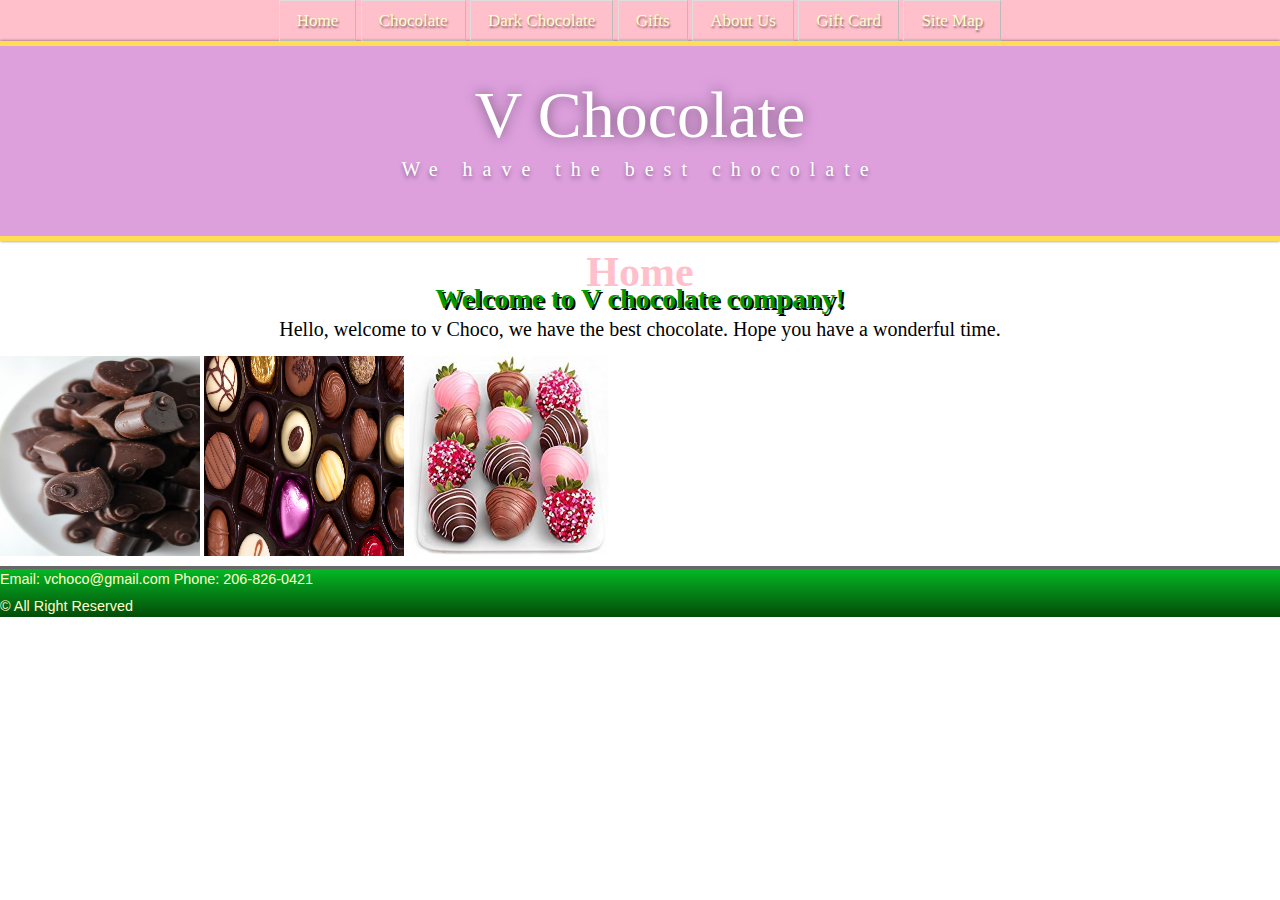
<file: HTMLproject/index.html>
<!doctype html>
<html lang="en">
	<head>
	  <meta charset="UTF-8">
	  <title>VChoco Home</title>
	  <link href="home.css" rel="stylesheet" type="text/css">
	<link rel="stylesheet" href="https://stackpath.bootstrapcdn.com/bootstrap/4.5.2/css/bootstrap.min.css" integrity="sha384-JcKb8q3iqJ61gNV9KGb8thSsNjpSL0n8PARn9HuZOnIxN0hoP+VmmDGMN5t9UJ0Z" crossorigin="anonymous">
	
	
	
	<script type = "text/javascript">
		<!-- javascript funcation show the hello message -->
		function showMessage() {
		  alert( 'Welcome to the chocolate world!' );
		}
		showMessage();
		
		<!-- javascript funcation for user to input the name, and output the name if null it will play "Welcome to V chocolate company dear"  -->
		function username()
		{
			var output;
			if(!localStorage.getItem("name"))
			{
				var userName = prompt("What is your name?");
				localStorage.setItem("name",userName);
			}
			if(localStorage.getItem("name") === "null" || localStorage.getItem("name") === "")
			{
				output = "Welcome to V chocolate company dear";
			}
			else
			{
				var tempName = localStorage.getItem("name").substring(0,1).toUpperCase();
				tempName = tempName + localStorage.getItem("name").substring(1).toLowerCase();
				output = "Welcome to V chocolate company, " + tempName + "!";
			}
				document.getElementById("inputname").innerHTML = output;
		}
		
		
		//Listens for the start function to begin
		window.addEventListener("load", start, false);
	</script>
	
	
	</head>

	<body>
	  <div class="wrapper">
	  <nav id="top">
		  <ul>
			<li><a href="index.html"> Home</a></li>
		  	<li><a href="choco.html">Chocolate</a></li>
		  	<li><a href="darkchoco.html">Dark Chocolate</a></li>
		 	<li><a href="gift.html">Gifts</a></li>
		  	<li><a href="aboutus.html">About Us</a></li>
		  	<li><a href="card.html">Gift Card</a></li>
		  	<li><a href="sitemap.html">Site Map</a></li>
		  </ul>
	  </nav>
	  <header>
		<h2>V Chocolate</h2>
		<p>We have the best chocolate </p>
	  </header>
	  <main id="maincontent">
		<section>
		  <h1>Home</h1>
		  <article>
			<h2 id="inputname">Welcome to V chocolate company!</h2>
			<p>Hello, welcome to v Choco, we have the best chocolate. Hope you have a wonderful time.</p>
		  </article>
		</section>
	  <img src="choco.png" width="200" height="200" alt=""/>
	  <img src="choco1.png" width="200" height="200" alt=""/>
	  <img src="choco3.png" width="200" height="200" alt=""/>
	  <!-- InstanceEndEditable -->
	  </main>
	  <footer>
		<p>Email: vchoco@gmail.com  Phone: 206-826-0421</p>
		<p>© All Right Reserved</p>
	  </footer>
	  </div>

	</body>
</html>
</file>
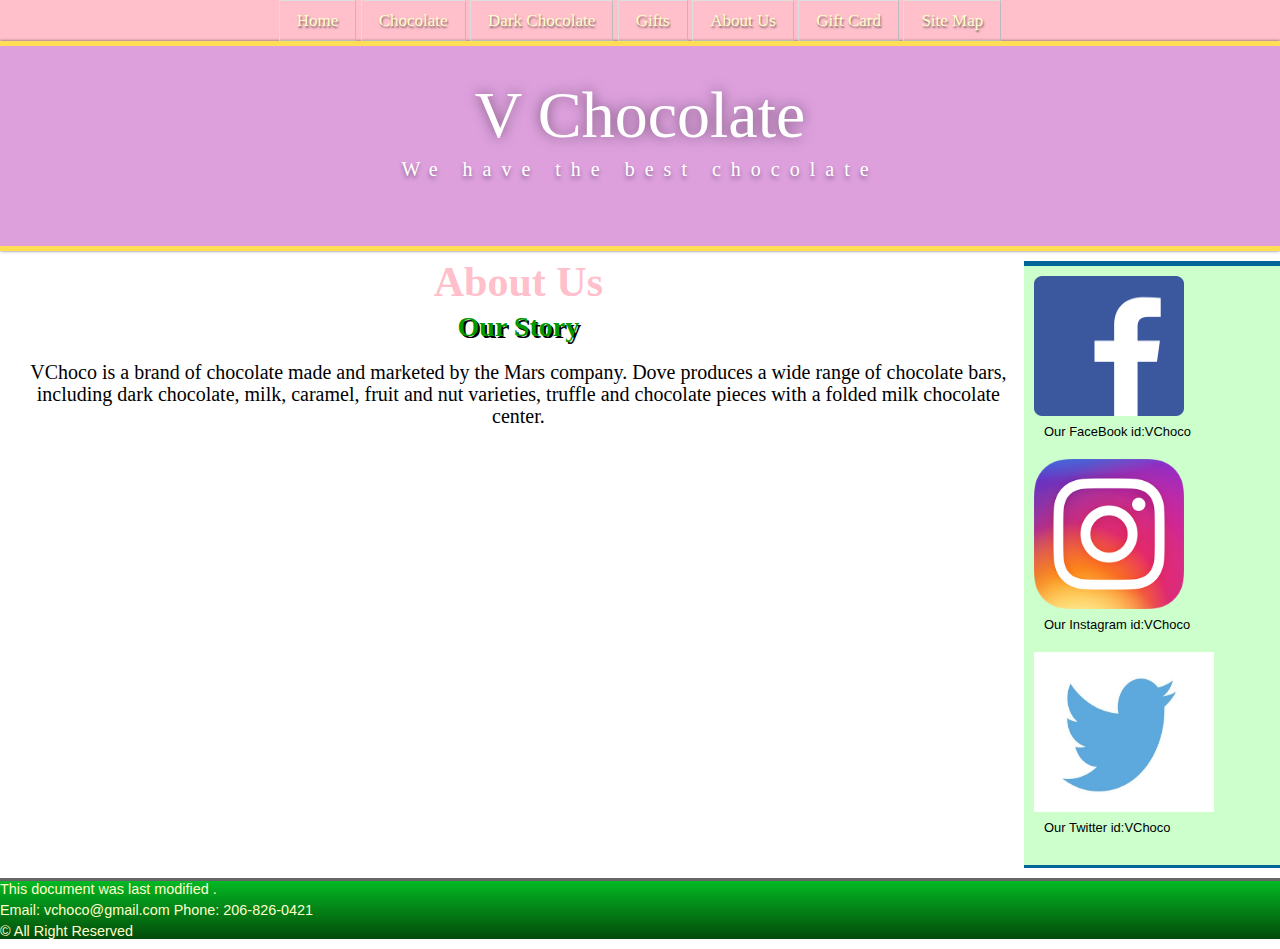
<file: HTMLproject/aboutus.html>
<!doctype html>
<html>
	<head>
	  <meta charset="UTF-8">
	  <title>AboutUs</title>
	  <style type="text/css">
	  </style>

<script>
		document.getElementById("modify").innerHTML = document.lastModified
		</script>


	  <link href="home.css" rel="stylesheet" type="text/css">
	</head>

	<body>
		 <div class="wrapper">
		<nav id="top">
		  <ul>
			<li><a href="index.html"> Home</a></li>
      <li><a href="choco.html">Chocolate</a></li>
	  <li><a href="darkchoco.html">Dark Chocolate</a></li>
      <li><a href="gift.html">Gifts</a></li>
      <li><a href="aboutus.html">About Us</a></li>
      <li><a href="card.html">Gift Card</a></li>
      <li><a href="sitemap.html">Site Map</a></li>
		  </ul>
		</nav>
		<header>
		  <h2>V Chocolate</h2>
		  <p>We have the best chocolate </p>
	  </header>
	  <main>
		
		<aside class="sidebar2">
		  <figure><img src="fblogo.png" width="150" height="140" alt=""/>
		  <figcaption>Our FaceBook id:VChoco </figcaption>
		  </figure>
		  <figure> <img src="ins.png" width="150" height="150" alt=""/>
		  <figcaption>Our Instagram id:VChoco</figcaption>
		  </figure>
		  <figure><img src="twitter.png" width="180" height="160" alt=""/>
		  <figcaption>Our Twitter id:VChoco</figcaption>
		  </figure>
		</aside>
		<section>
		  <h1>About Us </h1>
		  <article>
			<h2>Our Story</h2>
			<p>VChoco is a brand of chocolate made and marketed by the Mars company. Dove produces a wide range of chocolate bars, including dark chocolate, milk, caramel, fruit and nut varieties, truffle and chocolate pieces with a folded milk chocolate center.</p>
			
		  </article>
		</section>
	  </main>
	  <footer>
		
		 <!--
                displayLastModified function: 
                    This function displays the last modified date.
                    It is formatted as Date and the time it was last formatted by calling the .toLocaleString()
            -->
		<p>This document was last modified <span id="modify"></span>.</p>
		
		
		
		<p>Email: vchoco@gmail.com  Phone: 206-826-0421</p>
		<p>© All Right Reserved</p>
	  </footer>
	  </div>

	</body>
<!-- InstanceEnd -->
</html>
</file>
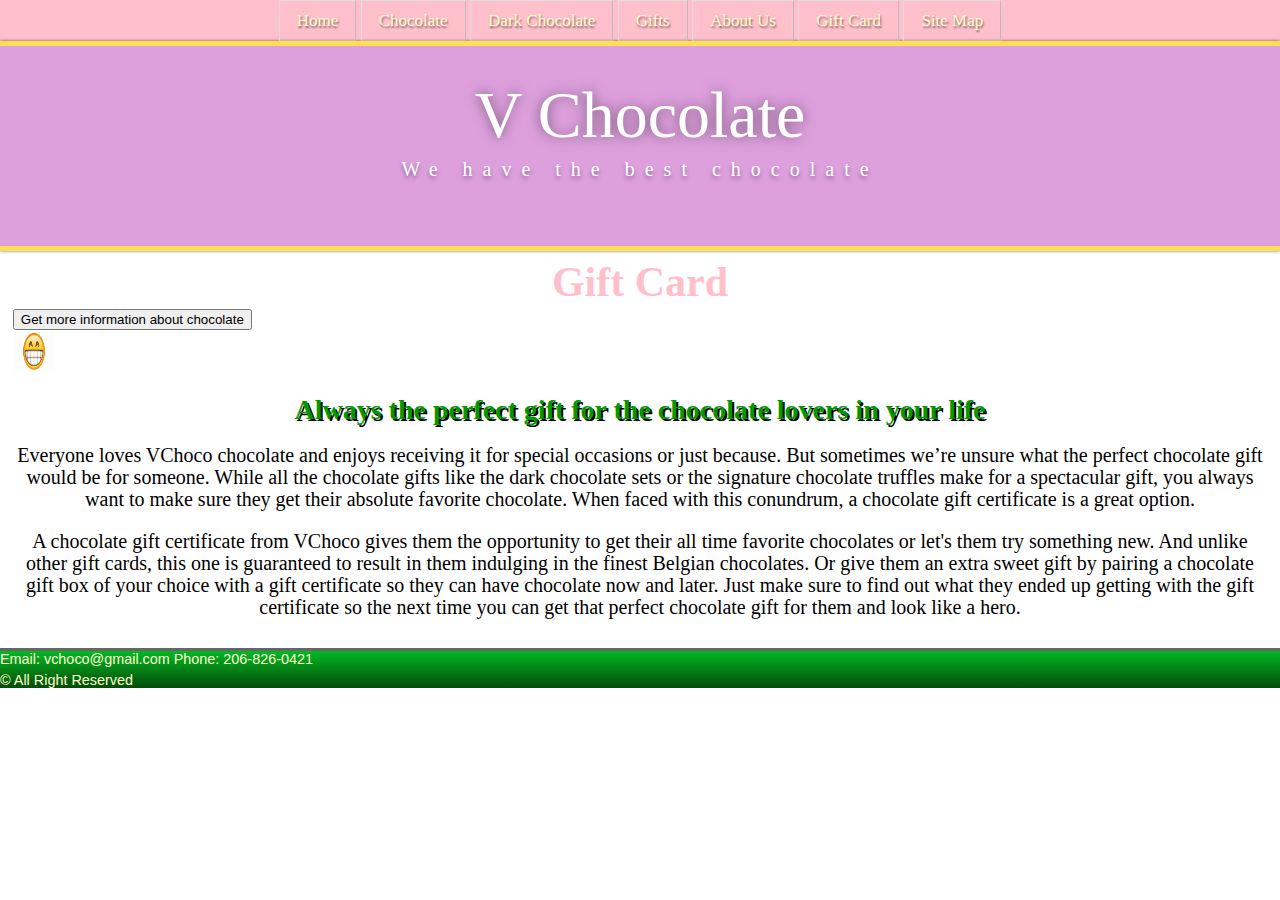
<file: HTMLproject/card.html>
<!doctype html>
<html lang="en">
	<head>
	  <meta charset="UTF-8">
	  <title>Card</title>
	  <style type="text/css">
	  </style>
	  <link href="home.css" rel="stylesheet" type="text/css">
	  
	  <script type = "text/javascript">
			<!-- javascript funcation change the image size		-->
			function bigImg(x) {
			  x.style.height = "64px";
			  x.style.width = "64px";
			}

			function normalImg(x) {
			  x.style.height = "42px";
			  x.style.width = "42px";
			}
			

		</script>
	  
	  
	</head>

	<body>
		<div class="wrapper">
		<nav id="top">
		  <ul>
			<li><a href="index.html"> Home</a></li>
		  <li><a href="choco.html">Chocolate</a></li>
		  <li><a href="darkchoco.html">Dark Chocolate</a></li>
		  <li><a href="gift.html">Gifts</a></li>
		  <li><a href="aboutus.html">About Us</a></li>
		  <li><a href="card.html">Gift Card</a></li>
		  <li><a href="sitemap.html">Site Map</a></li>
		  </ul>
		</nav>
		<header>
		  <h2>V Chocolate</h2>
		  <p>We have the best chocolate </p>
		</header>
	  <main>
		<section>
		  <h1>Gift Card </h1>
		  <p id="demo"></p>
		  <script type="text/javascript">
			function myFunction() {
			var newpage = window.open("https://en.wikipedia.org/wiki/Chocolate", "", "width=400,height=400");
			}
		</script>		
		
		<div>
			<button onclick="myFunction()">Get more information about chocolate</button>
		</div>
			
			<!-- set the image -->
			<img onmouseover="bigImg(this)" onmouseout="normalImg(this)" border="0" src="smile.gif" alt="Smile" width="42" height="42">
			
			
		  <article>
			<h2>Always the perfect gift for the chocolate lovers in your life </h2>
			<p>Everyone loves VChoco chocolate and enjoys receiving it for special occasions or just because. But sometimes we’re unsure what the perfect chocolate gift would be for someone. While all the chocolate gifts like the dark chocolate sets or the signature chocolate truffles make for a spectacular gift, you always want to make sure they get their absolute favorite chocolate. When faced with this conundrum, a chocolate gift certificate is a great option.</p>
			<p>A chocolate gift certificate from VChoco gives them the opportunity to get their all time favorite chocolates or let's them try something new. And unlike other gift cards, this one is guaranteed to result in them indulging in the finest Belgian chocolates. Or give them an extra sweet gift by pairing a chocolate gift box of your choice with a gift certificate so they can have chocolate now and later. Just make sure to find out what they ended up getting with the gift certificate so the next time you can get that perfect chocolate gift for them and look like a hero.</p>
	  
		  </article>
		</section>
	  </main>
	  <footer>
		<p>Email: vchoco@gmail.com  Phone: 206-826-0421</p>
		<p>© All Right Reserved</p>
	  </footer>
	  </div>

	</body>
</html>
</file>
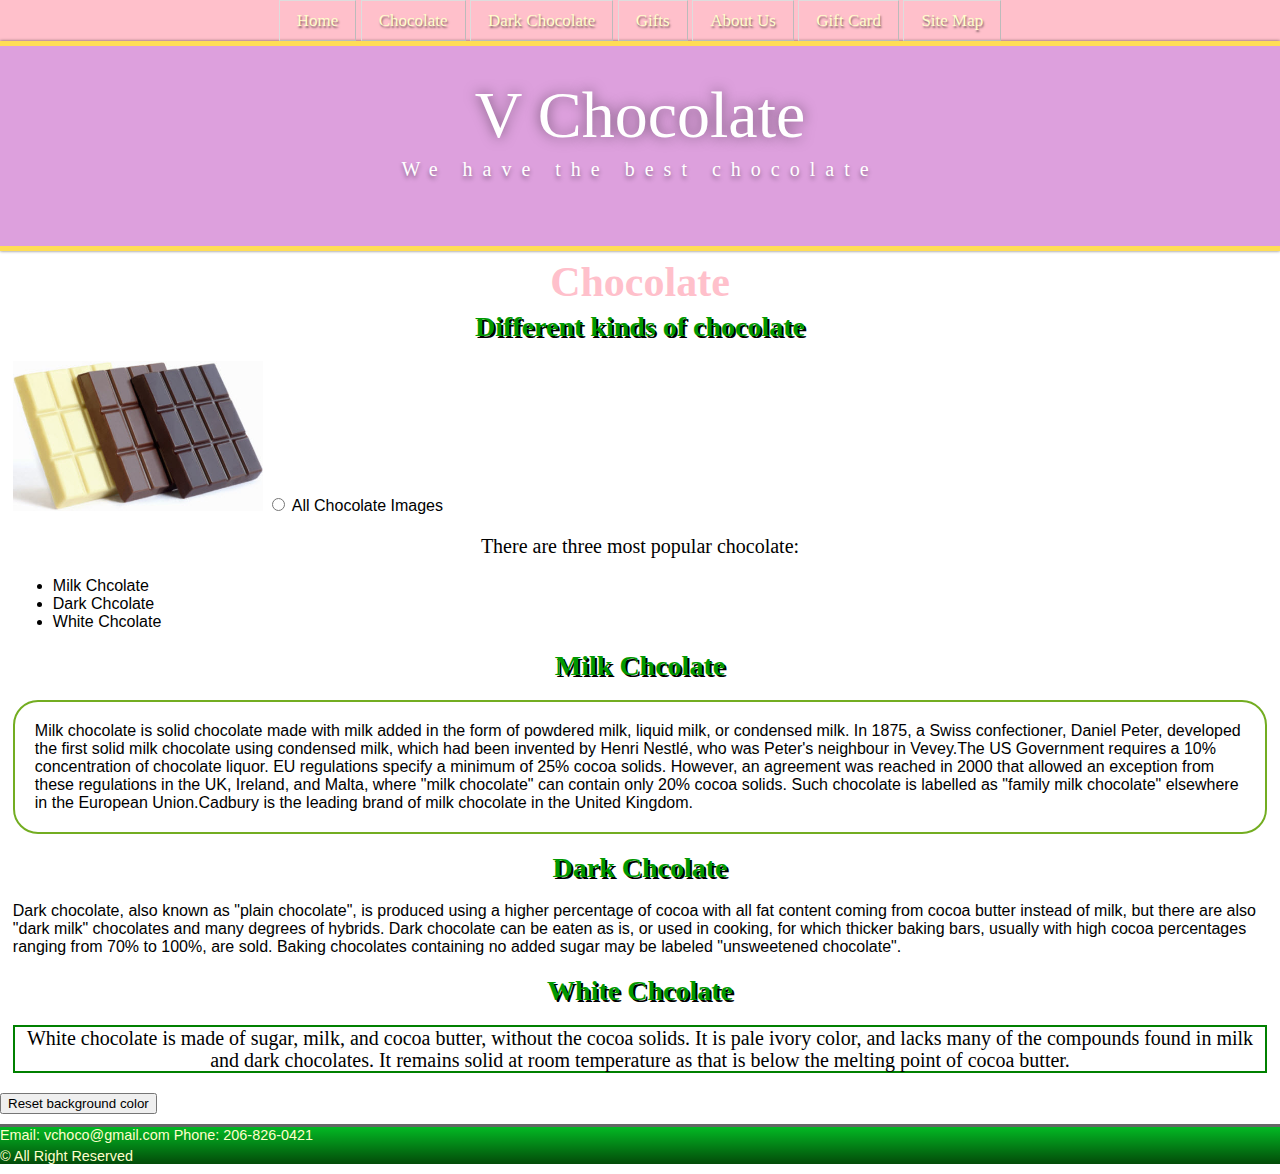
<file: HTMLproject/choco.html>
<!doctype html>
<html lang="en">
	<head>
	  <meta charset="UTF-8">
	  <title>Chocolate</title>
	  <style type="text/css">
	  </style>
	  <link href="home.css" rel="stylesheet" type="text/css">	 

	  <script type = "text/javascript">

		// changing the styles of page content dynamically, changeing the background color. -->
		function alterStyle(elem) {
		  elem.style.background = 'green';
		}

		function resetStyle(elemId) {
		  elem = document.getElementById(elemId);
		  elem.style.background = 'white';
		}	
		   
		  
		  // use Spry Data to link one of your pages to a Spry XML 
		  var asyncRequest; // variable to hold XMLHttpRequest object
		   // set up and send the asynchronous request to get the XML file
		   function getImages( url )
		   {
			  // attempt to create XMLHttpRequest object and make the request
			  try
			  {
				 asyncRequest = new XMLHttpRequest(); // create request object

				 // register event handler
				 asyncRequest.addEventListener(
					"readystatechange", processResponse, false); 
				 asyncRequest.open( "GET", url, true ); // prepare the request
				 asyncRequest.send( null ); // send the request
			  } // end try
			  catch ( exception )
			  {
				 alert( "Request Failed" );
			  } // end catch
		   } // end function getImages

		   // parses the XML response; dynamically creates an undordered list and 
		   // populates it with the response data; displays the list on the page
		   function processResponse()
		   {
			  // if request completed successfully and responseXML is non-null
			  if ( asyncRequest.readyState == 4 && asyncRequest.status == 200 && 
				 asyncRequest.responseXML )
			  {
				 clearImages(); // prepare to display a new set of images

				 // get the covers from the responseXML
				 var covers = asyncRequest.responseXML.getElementsByTagName(
					"cover" )

				 // get base URL for the images
				 var baseUrl = asyncRequest.responseXML.getElementsByTagName( 
					"baseurl" ).item( 0 ).firstChild.nodeValue;

				 // get the placeholder div element named covers
				 var output = document.getElementById( "covers" );

				 // create an unordered list to display the images
				 var imagesUL = document.createElement( "ul" );

				 // place images in unordered list
				 for ( var i = 0; i < covers.length; ++i )
				 {
					var cover = covers.item( i ); // get a cover from covers array

					// get the image filename
					var image = cover.getElementsByTagName( "image" ).
					   item( 0 ).firstChild.nodeValue;

					// create li and img element to display the image
					var imageLI = document.createElement( "li" );
					var imageTag = document.createElement( "img" );

					// set img element's src attribute
					imageTag.setAttribute( "src", baseUrl + escape( image ) ); 
					imageLI.appendChild( imageTag ); // place img in li
					imagesUL.appendChild( imageLI ); // place li in ul
				 } // end for statement

				 output.appendChild( imagesUL ); // append ul to covers div
			  } // end if 
		   } // end function processResponse

		   // clears the covers div
		   function clearImages()
		   {
			  document.getElementById( "covers" ).innerHTML = ""; 
		   } // end function clearImages

		   // register event listeners
		   function registerListeners()
		   {
			  document.getElementById( "all" ).addEventListener(
				 "click", function() { getImages( "image.xml" ); }, false ); 
			  
		   } // end function registerListeners

		   window.addEventListener( "load", registerListeners, false );
	 </script>
	 
	 
	</head>

	<body>

	  <div class="wrapper">
	  <nav id="top">
		  
	<!--Add a rollover effect on ul using the mouseover and mouseout events -->
		<ul>
		  <li><a href="index.html"> Home</a></li>
      	  <li><a href="choco.html">Chocolate</a></li>
	  	  <li><a href="darkchoco.html">Dark Chocolate</a></li>
      	  <li><a href="gift.html">Gifts</a></li>
       	  <li><a href="aboutus.html">About Us</a></li>
      	  <li><a href="card.html">Gift Card</a></li>
      	  <li><a href="sitemap.html">Site Map</a></li>
		</ul>
	  </nav>		  
		  
	  <header>
		<h2>V Chocolate</h2>
		<p>We have the best chocolate </p>
	  </header>
	  <main>
		<section>
		<h1>Chocolate</h1>
		<article>
		  <h2>Different kinds of chocolate</h2>
		  <img src="choco2.png" width="250" height="150" alt=""/>
			
			
			<!-- use Spry Data to link one of your pages to a Spry XML  -->
			<input type = "radio" name ="image" value = "all"  id = "all"> All Chocolate Images
			<div id = "covers"></div>
			
			
		  <p>There are three most popular chocolate:  
		
		<!--Add a rollover effect on some image or text using the mouseover and mouseout events. -->
		  <ul id="test">
			  <li>Milk Chcolate</li>
			  <li>Dark Chcolate</li>
			  <li>White Chcolate</li>
		  
		  </ul>
			<script>
			let test = document.getElementById("test");

			// This handler will be executed only once when the cursor -->
			// moves over the unordered list -->
			test.addEventListener("mouseenter", function( event ) {   
			  <!-- highlight the mouseenter target
			  event.target.style.color = "purple";

			  // reset the color after a short delay -->
			  setTimeout(function() {
				event.target.style.color = "";
			  }, 500);
			}, false);

			// This handler will be executed every time the cursor -->
			// is moved over a different list item -->
			test.addEventListener("mouseover", function( event ) {   
			  // highlight the mouseover target -->
			  event.target.style.color = "orange";

			  // reset the color after a short delay -->
			  setTimeout(function() {
				event.target.style.color = "";
			  }, 500);
			}, false);
				
			window.addEventListener( "load", registerListeners, false );
				
			</script>
			
		  </p>
		  <h2>Milk Chcolate</h2>
		  <div id="rcorners2">Milk chocolate is solid chocolate made with milk added in the form of powdered milk, liquid milk, 
		  or condensed milk. In 1875, a Swiss confectioner, Daniel Peter, developed the first solid milk chocolate using condensed
		  milk, which had been invented by Henri Nestlé, who was Peter's neighbour in Vevey.The US Government requires a 10%
		  concentration of chocolate liquor. EU regulations specify a minimum of 25% cocoa solids. However, an agreement
		  was reached in 2000 that allowed an exception from these regulations in the UK, Ireland, and Malta, where "milk 
		  chocolate" can contain only 20% cocoa solids. Such chocolate is labelled as "family milk chocolate" elsewhere 
		  in the European Union.Cadbury is the leading brand of milk chocolate in the United Kingdom.</div>
		  <h2>Dark Chcolate</h2>
		   <div id="rcorners3">Dark chocolate, also known as "plain chocolate", is produced using a higher percentage of cocoa with all fat content 
		  coming from cocoa butter instead of milk, but there are also "dark milk" chocolates and many degrees of hybrids. 
		  Dark chocolate can be eaten as is, or used in cooking, for which thicker baking bars, usually with high cocoa 
		  percentages ranging from 70% to 100%, are sold. Baking chocolates containing no added sugar may be labeled 
		  "unsweetened chocolate".</div>
		  <h2>White Chcolate</h2>
		   <p id="p1" onclick="alterStyle(this);">
			White chocolate is made of sugar, milk, and cocoa butter, without the cocoa solids. 
		  It is pale ivory color, and lacks many of the compounds found in milk and dark chocolates. 
		  It remains solid at room temperature as that is below the melting point of cocoa butter.		</p>
		</article>
		</section>
		  
		<!-- passes a reference to the element's object as parameter 'this'. -->
		

		<!-- passes the 'p1' id of another element's style to modify. -->
		<button onclick="resetStyle('p1');">Reset background color</button>
		  
		  
	  </main>
	 
	  
	  <footer>
		<p>Email: vchoco@gmail.com  Phone: 206-826-0421</p>
		<p>© All Right Reserved</p>
	  </footer>
	  </div>

	</body>
</html>
</file>
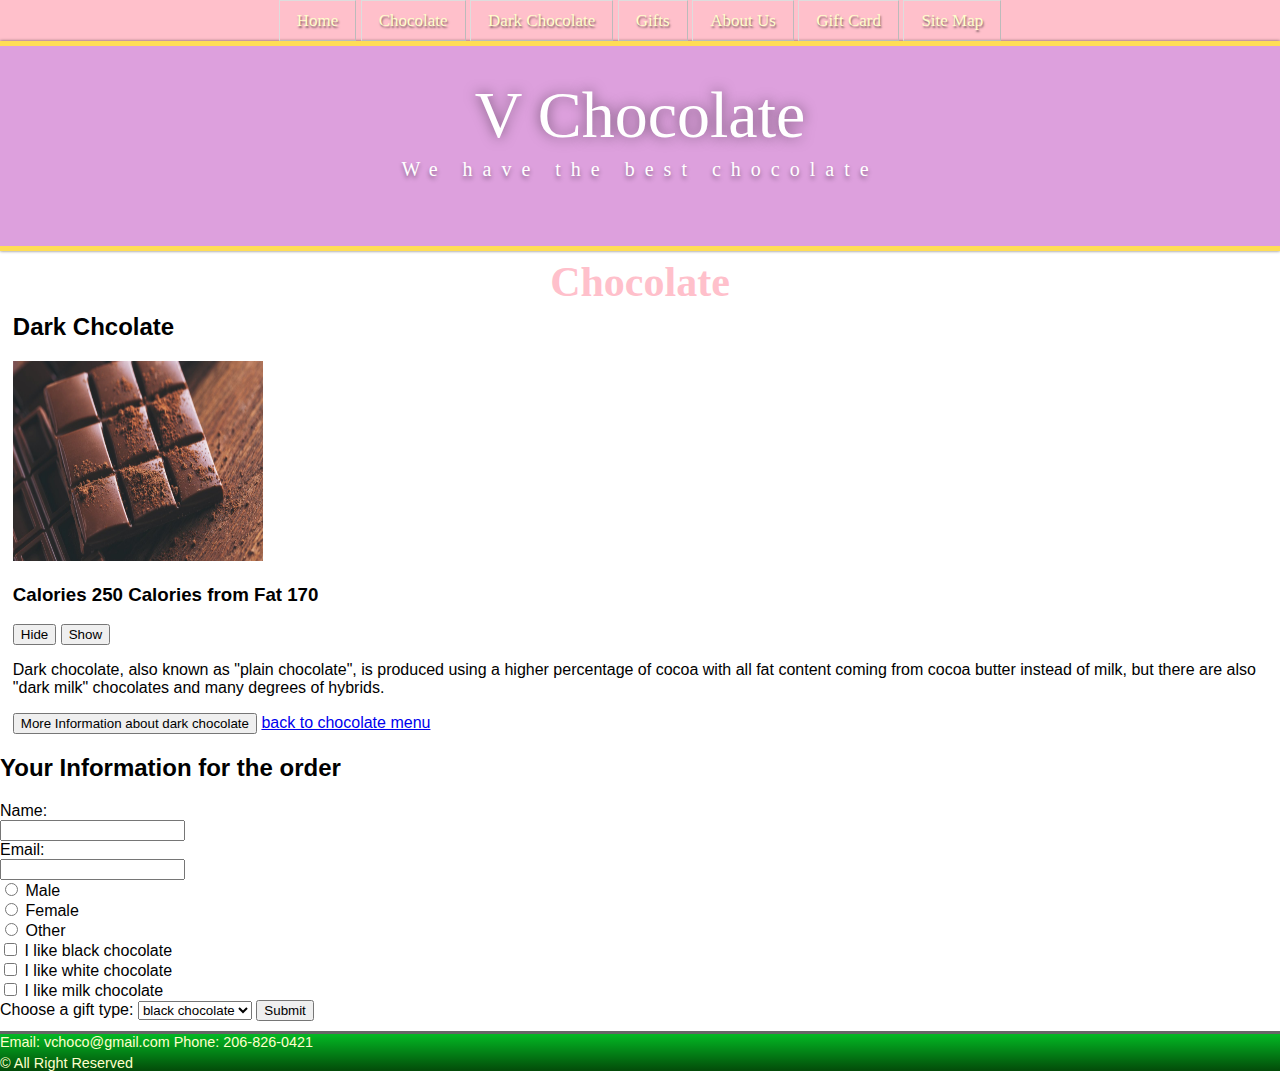
<file: HTMLproject/darkchoco.html>
<!doctype html>
<html lang="en">
  <head>
	  <meta charset="UTF-8">
	  <title>Chocolate</title>
	  <style type="text/css">
	  </style>
	  <link href="home.css" rel="stylesheet" type="text/css">
	
	  <script src="https://ajax.googleapis.com/ajax/libs/jquery/3.5.1/jquery.min.js"></script>
		<script>
		$(document).ready(function(){
		  $("#hide").click(function(){
			$("h3").hide();
		  });
		  $("#show").click(function(){
			$("h3").show();
		  });
		});
		</script>

	</head>

<body>

  <div class="wrapper">
  <nav id="top">
    <ul>
      <li><a href="index.html"> Home</a></li>
      <li><a href="choco.html">Chocolate</a></li>
	  <li><a href="darkchoco.html">Dark Chocolate</a></li>
      <li><a href="gift.html">Gifts</a></li>
      <li><a href="aboutus.html">About Us</a></li>
      <li><a href="card.html">Gift Card</a></li>
      <li><a href="sitemap.html">Site Map</a></li>
    </ul>
  </nav>

  <header>
    <h2>V Chocolate</h2>
    <p>We have the best chocolate </p>
  </header>
	  
  <main>
    <section>
    <h1>Chocolate</h1>
  
      <h2>Dark Chcolate</h2>
		<img src="choco5.png" width="250" height="200" alt=""/>
		
		
		<!-- Using jQuery effect to show or hide the calories of dark chocolate	-->
		<h3>Calories 250 Calories from Fat 170 </h3>
		<button id="hide">Hide</button>
		<button id="show">Show</button>
      
		
		<!-- Using XMLHttpRequest to display more information about dark chocolate	-->
		<p id="demo">Dark chocolate, also known as "plain chocolate", is produced using a higher percentage of cocoa with all fat content coming from cocoa butter instead of milk, but there are also "dark milk" chocolates and many degrees 
		of hybrids.</p>

		<button type="button" onclick="loadDoc()">More Information about dark chocolate</button>

		<script>
		function loadDoc() {
		  var xhttp = new XMLHttpRequest();
		  xhttp.onreadystatechange = function() {
			if (this.readyState == 4 && this.status == 200) {
			  document.getElementById("demo").innerHTML = this.responseText;
			}
		  };
		  xhttp.open("GET", "ajax_info.txt", true);
		  xhttp.send();
		}
		</script>

		
      
      <a href="choco.html">back to chocolate menu</a>


    </section>
	  
	 <h2>Your Information for the order</h2>
		<form>
		  <label for="name">Name:</label><br>
		  <input type="text" id="name" name="name"><br>
		  <label for="email">Email:</label><br>
		  <input type="text" id="email" name="email"><br>
		  <input type="radio" id="male" name="gender" value="male">
		  <label for="male">Male</label><br>
		  <input type="radio" id="female" name="gender" value="female">
		  <label for="female">Female</label><br>
		  <input type="radio" id="other" name="gender" value="other">
		  <label for="other">Other</label><br>
		  <input type="checkbox" id="vehicle1" name="vehicle1" value="Bike">
		  <label for="vehicle1"> I like black chocolate</label><br>
		  <input type="checkbox" id="vehicle2" name="vehicle2" value="Car">
		  <label for="vehicle2"> I like white chocolate</label><br>
		  <input type="checkbox" id="vehicle3" name="vehicle3" value="Boat">
		  <label for="vehicle3"> I like milk chocolate</label><br>
		  <label for="cars">Choose a gift type:</label>
		  <select id="cars" name="cars">
			<option value="volvo">black chocolate</option>
			<option value="saab">white chocolate</option>
			<option value="audi">milk chocolate</option>
		  </select>
		  <input type="submit" value="Submit">
		</form>
    
  </main>

  <footer>
    <p>Email: vchoco@gmail.com  Phone: 206-826-0421</p>
    <p>© All Right Reserved</p>
  </footer>
  </div>

</body>
</html>
</file>
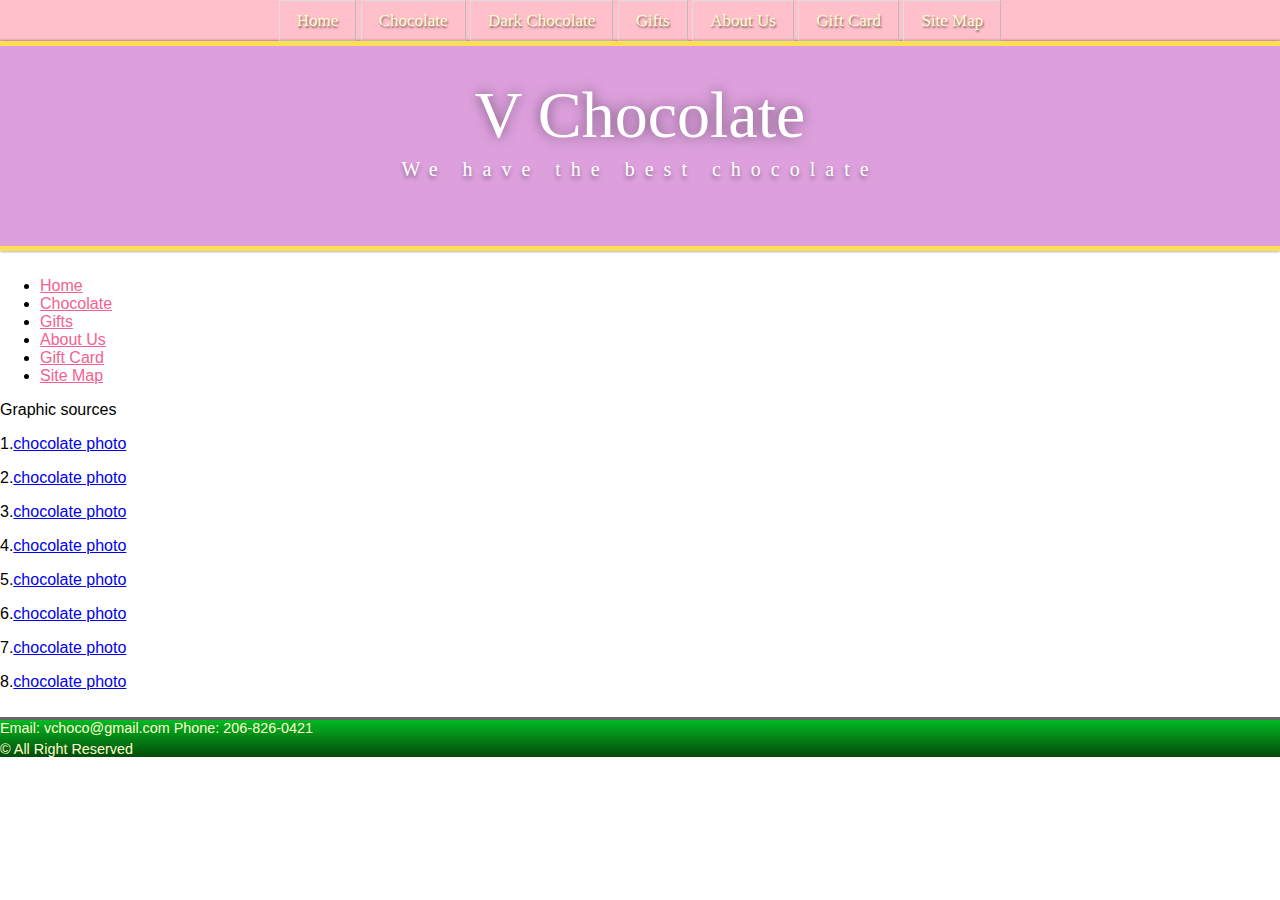
<file: HTMLproject/sitemap.html>
<!doctype html>
<html lang="en">
<head>

  <title>sitemap</title>
  <style type="text/css">
  </style>

  <link href="home.css" rel="stylesheet" type="text/css">
</head>

<body>
 
  <div class="wrapper">
  <nav id="top">
    <ul>
      <li><a href="index.html"> Home</a></li>
      <li><a href="choco.html">Chocolate</a></li>
	  <li><a href="darkchoco.html">Dark Chocolate</a></li>
      <li><a href="gift.html">Gifts</a></li>
      <li><a href="aboutus.html">About Us</a></li>
      <li><a href="card.html">Gift Card</a></li>
      <li><a href="sitemap.html">Site Map</a></li>
    </ul>
  </nav>
  <header>
    <h2>V Chocolate</h2>
    <p>We have the best chocolate </p>

  </header>
  <main>
    <div class="row">
    <div class="col-lg-12">
      <ul class="list">
        <li><a href="index.html" class="sources">Home</a></li>
        <li><a href="choco.html" class="sources">Chocolate </a></li>
        <li><a href="gift.html" class="sources">Gifts </a></li>
        <li><a href="aboutus.html" class="sources">About Us </a></li>
        <li><a href="card.html" class="sources">Gift Card </a></li>
        <li><a href="sitemap.html" class="sources">Site Map</a></li>
      </ul>
    </div>
  </div>
  <p>Graphic sources </p>
  <p>1.<a href="https://www.google.com/search?q=chocolate&source=lnms&tbm=isch&sa=X&sqi=2&ved=0ahUKEwi0-bOxr57fAhUqVRUIHRHvBH0Q_AUIDigB#imgrc=0pIrkCDvsc5pIM:">chocolate photo</a></p>
  <p>2.<a href="https://www.google.com/search?tbm=isch&sa=1&ei=VCITXICYM9Lj_AaaqYBg&q=milk+chocolate&oq=milk+chocolate&gs_l=img.3.2.35i39j0i67j0j0i67j0l5j0i67.55770.56707..57077...0.0..0.88.393.5......1....1..gws-wiz-img.......0i7i30j0i10.Vosl90Mx21I#imgrc=L2qoG7ycvXiHlM:">chocolate photo</a></p>
  <p>3.<a href="https://www.google.com/search?tbm=isch&sa=1&ei=VCITXICYM9Lj_AaaqYBg&q=milk+chocolate&oq=milk+chocolate&gs_l=img.3.2.35i39j0i67j0j0i67j0l5j0i67.55770.56707..57077...0.0..0.88.393.5......1....1..gws-wiz-img.......0i7i30j0i10.Vosl90Mx21I#imgrc=-eujqqqcURqgxM:">chocolate photo</a></p>
  <p>4.<a href="https://www.google.com/search?tbm=isch&sa=1&ei=liITXJneJ6-7ggfp07XgDw&q=white+chocolate&oq=white+chocolate&gs_l=img.3..35i39j0l2j0i67j0l6.34762.36108..37447...0.0..0.83.383.5......1....1..gws-wiz-img.......0i7i30.soh0nkhh9Lo#imgrc=cwfZEZzdwXj2sM:">chocolate photo</a></p>
  <p>5.<a href="https://www.google.com/search?tbm=isch&sa=1&ei=wiITXKSbHqOd_QbSz5n4AQ&q=dark+chocolate&oq=dark+chocolate&gs_l=img.3..35i39j0l4j0i67j0l3j0i67.20298.21684..22033...0.0..0.111.350.3j1......1....1..gws-wiz-img.......0i7i30j0i10i67j0i10.Xyu7XifCeMw#imgrc=c42rqllGfHj8GM:">chocolate photo</a></p>
  <p>6.<a href="https://www.google.com/search?tbm=isch&sa=1&ei=3iITXLjOKOm9ggfy8qvwBQ&q=facebook+logo&oq=face&gs_l=img.1.0.35i39j0j0i67l2j0l3j0i67j0l2.24917.25761..27790...0.0..0.194.541.1j3......1....1..gws-wiz-img.YbZLSz1q93I#imgrc=aGEWw-UonqAEKM:">chocolate photo</a></p>
  <p>7.<a href="https://www.google.com/search?tbm=isch&sa=1&ei=GSMTXIDZCOyk_QaOxoSQDA&q=instagram+logo&oq=inst+logo&gs_l=img.1.2.0l2j0i7i30l8.901.901..3160...0.0..0.227.227.2-1......1....1..gws-wiz-img.RPFIxl517R4#imgrc=A0RiQkjobTJF3M:">chocolate photo</a></p>
  <p>8.<a href="https://www.google.com/search?tbm=isch&sa=1&ei=IiMTXL2iJ62w_QaXyLWgAQ&q=twitter+logo&oq=twitter+logo&gs_l=img.3..35i39j0l2j0i67l2j0l4j0i67.17013.18755..19565...0.0..0.83.541.7......1....1..gws-wiz-img.......0i7i30j0i10.IaUOIP0CTXw#imgrc=vKZmCi8X6UMd-M:">chocolate photo</a></p>
  </main>
  <footer>
    <p>Email: vchoco@gmail.com  Phone: 206-826-0421</p>
    <p>© All Right Reserved</p>
  </footer>
  </div>

</body>
<!-- InstanceEnd -->
</html>
</file>
<file: HTMLproject/home.css>
body {
	margin: 0 auto;
	font-family: Helvetica, Arial, sans-serif;
}
.wrapper {
	overflow: auto;
}
header {
	text-align: center;
	height: 200px;
	background-color: plum;
	color: #fff;
	border-bottom: 5px solid #FD5;
	border-top: 5px solid #FD5;
	margin-bottom: 10px;
	-webkit-box-shadow: 0px 0px 3px 0px rgba(0, 0, 0, 0.55);
	box-shadow: 0px 0px 3px 0px rgba(0, 0, 0, 0.55);
	background-repeat: no-repeat , repeat-x;
	background-position: 45% center, 0 0;
	background-size: auto 75%, auto auto, auto;
}
header h2 {
	margin-top: 1em;
	margin-right: 0;
	margin-left: 0;
	margin-bottom: 0;
	text-shadow: 0px 0px 12.48px rgba(0, 0, 0, 0.5);
	color: white;
	line-height: 0.1em;
	font-family: Impact;
	font-size: 66px;
	font-weight: 300;
}
header p {
	margin: 0;
	line-height: 5em;
	font-family: LucidaGrande;
	color: white;
	font-size: 20px;
	font-weight: 400;
	text-shadow: 0px 3px 4px rgba(0, 0, 1, 0.38);
	letter-spacing: .5em;
}
nav {
	background-color: pink;
	text-align: center;
	-webkit-box-shadow: 1px 3px 3px 0px rgba(0, 0, 0, 0.3);
	box-shadow: 1px 3px 3px 0px rgba(0, 0, 0, 0.3);
}
nav ul {
	list-style: none;
	margin: 0;
	padding: 0;
	display: inline-block;
}
nav ul li {
	margin: 0;
	display: inline-block;
}
nav ul li a:link  , nav ul li a:visited{
	padding-top: 0.5em;
	padding-right: 1em;
	padding-left: 1em;
	padding-bottom: 0.5em;
	display: block;
	text-decoration: none;
	border-left: 1px solid #DDD;
	border-right: 1px solid #BBB;
	border-bottom: 1px solid #BBB;
	border-top: 1px solid #DDD;
	color: #ffffcc;
	font-family: 'Source Sans Pro';
	font-size: 17px;
	font-weight: 400;
	line-height: 22px;
	text-shadow: 1px 2px 2px rgba(0, 0, 0, 0.5);
}

main {
	overflow: auto;
}
main aside {
	padding: 10px;
	width: 20%;
	border-bottom: 3px solid #069;
	border-top: 5px solid #069;
	min-height: 150px;
	font-size: 90%;
}
main aside h2 {
	font-size: 100%;
}
main > section {
	-webkit-box-sizing: border-box;
	-moz-box-sizing: border-box;
	padding-top: 10px;
	padding-right: 0;
	padding-bottom: 0;
	margin: 0 1%;
	box-sizing: border-box;
}
main section h1 {
	text-align: center;
	margin: 0 0 5px 0;
	font-size: 42px;
	font-family: BreeSerif;
	color: pink;
	font-weight: 700;
	line-height: 22px;
}
main section article h2 {
	font-size: 28px;
	text-align: center;
	font-family: 'Source Sans Pro';
	color: #009900;
	font-weight: 700;
	line-height: 22px;
	text-shadow: 2px 2px black;
}
main section article p {
	font-family: 'Source Sans Pro';
	text-align: center;
	color: #000000;
	font-size: 20px;
	line-height: 22px;
}
.sources {
	color: #F4618E;
}
.sidebar1 {
	float: left;
	-webkit-box-sizing: border-box;
	-moz-box-sizing: border-box;
	box-sizing: border-box;
}
.sidebar1 blockquote {
	padding: 0;
	margin: 0 0 30px 0;
}
.sidebar1 blockquote p {
	padding: 0 .5em;
	margin: 0 0 5px 0;
	text-indent: -0.4em;
}
.sidebar1 blockquote cite {
	display: block;
	font-size: 90%;
	text-align: right;
	font-style: italic;
}
.sidebar1 p {
	margin: 0 0 .5em 0;
	font-family: 'Source Sans Pro';
	color: purple;
	font-weight: 600;
	font-size: 25px;
	line-height: 22px;
}
.sidebar2 {
	float: right;
	-webkit-box-sizing: border-box;
	-moz-box-sizing: border-box;
	box-sizing: border-box;
	background-color: #ccffcc;
}
.sidebar2 figure {
	margin: 0 0 20px 0;
}

.sidebar2 figure figcaption {
	margin: 5px 10px 15px 10px;
	font-size: 90%;
}
.sidebar2 p {
	margin: 0 0 .5em 0;
	font-family: 'Source Sans Pro';
	color: #000000;
	font-size: 50px;
	font-weight: 400;
	line-height: 22px;
}
footer {
	
	clear: both;
	margin: 10px 0;
	background-color: #CCC;
	font-size: 90%;
	border-top: solid 3px #666;
	background-image: -webkit-linear-gradient(90deg,rgba(3,75,9,1.00) 0%,rgba(3,185,36,1.00) 100%);
	background-image: -moz-linear-gradient(90deg,rgba(3,75,9,1.00) 0%,rgba(3,185,36,1.00) 100%);
	background-image: linear-gradient(0deg, #034b09 0%, #03b924 100%);
}
footer p {
	margin: 0 0 5px 0;
	color: #FFC;
}
.profile {
	margin: 0 25px 15px 25px;
	padding-left: 10px;
	border-left: solid 2px #BDA;
	border-bottom: solid 10px #BDA;
}
section table {
	font-family: "Arial Narrow", Arial, Verdana, sans-serif;
	margin-bottom: 2em;
	font-size: 90%;
	border-bottom: solid 3px #060;
	width: 95%;
	border-collapse: collapse;
}
section td, section th {
	padding: 4px;
	text-align: left;
	border-top: solid 1px #090;
}
section th {
	color: #FFC;
	text-align: center;
	border-bottom: solid 6px #060;
	background-color: #090;
}
section .date {
	width: 6em;
}
section .class {
	width: 10em;
}
section .event {
}
section .description {
}
section .location {
}
section .cost {
	width: 4em;
	text-align: center;
}
section .length {
	width: 4em;
	text-align: center;
}
section .day {
	width: 4em;
	text-align: center;
}
table caption {
	margin-top: 20px;
	padding-bottom: 10px;
	color: #090;
	font-size: 160%;
	font-weight: bold;
	line-height: 1.2em;
	text-align: center;
}
.flt-rgt {
	float: right;
	margin-left: 10px;
}
.flt-lft {
	float: left;
	margin-right: 10px;
}
table {
	  	width: 400px;
		border: 2px solid blue;
		background-color: pink;
	  }
	  td {
	  	width: 50%;
		padding: 5px;
		border: 1px solid blue;
		background-color: #FFF;
	  }
	  th {
	  	padding: 5px;
		border: 1px solid blue;
	  }
#rcorners2 {
  border-radius: 25px;
  border: 2px solid #73AD21;
  padding: 20px;
}

#p1 {
  border: solid green 2px;
}
</file>
